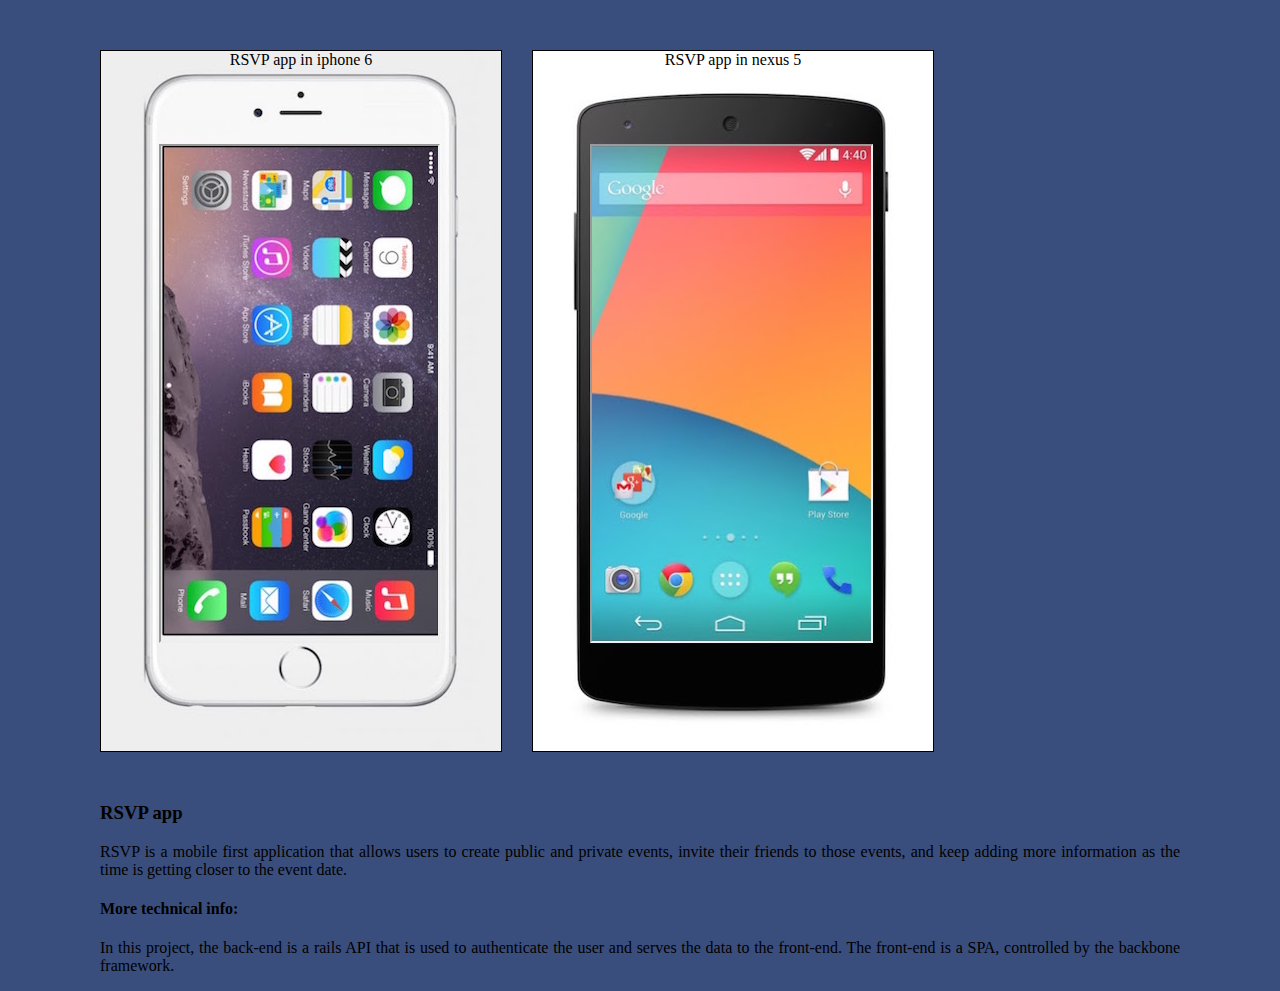
<file: RSVP_responsive/index.html>
<!DOCTYPE html>
<html>
<head>
  <title>RSVP</title>
  <link rel="stylesheet" type="text/css" href="style.css">
  <meta name="viewport" content="width=device-width, initial-scale=1">
</head>
<body>
  <div class="devices cf">


    <div class="iphone">
      <div class="title-box">RSVP app in iphone 6</div>
      <iframe class="iframe1" src="http://rsvp-frontend.bitballoon.com/"></iframe>
    </div>

    <div class="nexus">
      <div class="title-box">RSVP app in nexus 5</div>
      <iframe class="iframe2" src="http://rsvp-frontend.bitballoon.com/"></iframe>
    </div>

  </div> <!-- devices -->

  <div class="text-container">

    <div class="title">
      <h3>RSVP app</h3>
      <p>
        RSVP is a mobile first application that allows users to create public and private events, invite their friends to those events, and keep adding more information as the time is getting closer to the event date.
      </p>
      <h4>More technical info:</h4>
      <p>
        In this project, the back-end is a rails API that is used to authenticate the user and serves the data to the front-end. The front-end is a SPA, controlled by the backbone framework.
      </p>

    </div>
  </div>

<script type="text/javascript" src="app.js"></script>
</body>
</html>
</file>
<file: RSVP_responsive/style.css>
html, body, div{
  margin: 0px;
  padding: 0px;
}

body {
  background-color: #3a4e7d;
}

.iphone {
  background-image: url("./images/iphone_smaller.jpg");
}

.nexus {
  background-image: url("./images/nexus_smaller.jpg");
}

.iphone, .nexus {
  width: 400px;
  height: 700px;
  position: relative;
  float: left;
  display: inline;
  border: 1px black solid;
  margin-right: 30px;
}

iframe {
  height: 495px;
  position: absolute;
  top: 93px;
}

.iframe1 {
  width: 277px;
  left: 58px;
}

.iframe2 {
  width: 279px;
  left: 57px;
}

.devices {
  margin-top: 50px;
  margin-left: 100px;
  padding-left: auto;
  padding-right: auto;
}

.title {
  clear: left;
}

.title-box {
  text-align: center;
}

.text-container {
  margin-top: 50px;
  margin-left: 100px;
  margin-right: 100px;
  text-align:justify;
}

@media (max-width: 600px) {
  .devices {
    margin-top: 0px;
    margin-left: -15px;
  }

  .text-container {
    margin-top: 30px;
    margin-left: 15px;
    margin-right: 15px;
    text-align:justify;
  }

}



/*#wrap { width: 600px; height: 390px; padding: 0; overflow: hidden; }
#frame { width: 800px; height: 520px; border: 1px solid black; }
#frame {
    -ms-zoom: 0.75;
    -moz-transform: scale(0.75);
    -moz-transform-origin: 0 0;
    -o-transform: scale(0.75);
    -o-transform-origin: 0 0;
    -webkit-transform: scale(0.75);
    -webkit-transform-origin: 0 0;
}*/



/**
 * For modern browsers
 * 1. The space content is one way to avoid an Opera bug when the
 *    contenteditable attribute is included anywhere else in the document.
 *    Otherwise it causes space to appear at the top and bottom of elements
 *    that are clearfixed.
 * 2. The use of `table` rather than `block` is only necessary if using
 *    `:before` to contain the top-margins of child elements.
 */
.cf:before,
.cf:after {
    content: " "; /* 1 */
    display: table; /* 2 */
}

.cf:after {
    clear: both;
}

/**
 * For IE 6/7 only
 * Include this rule to trigger hasLayout and contain floats.
 */
.cf {
    *zoom: 1;
}
</file>
